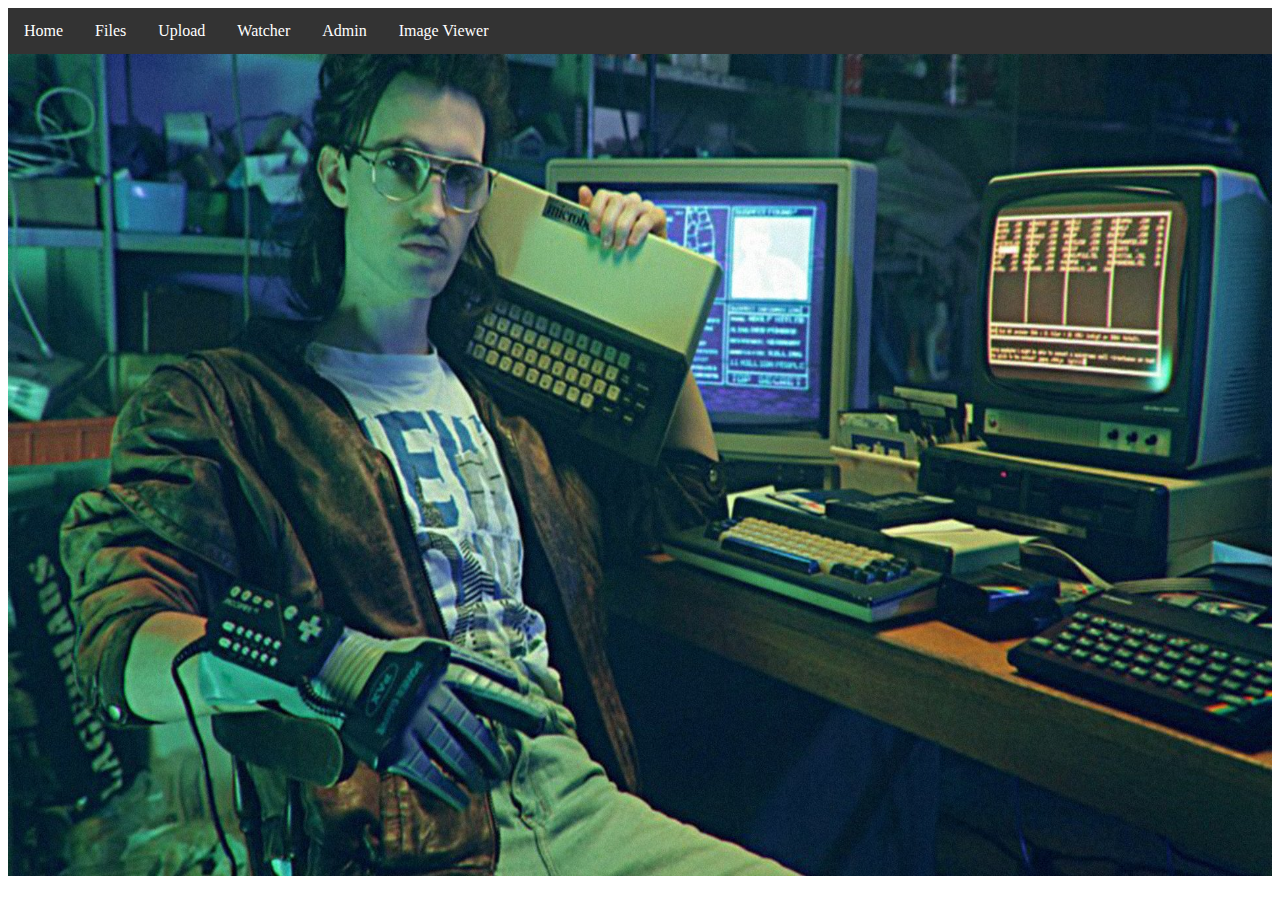
<file: static/html/index.html>
<html lang="en">

<head>
    <meta charset="UTF-8">
    <meta name="viewport" content="width=device-width, initial-scale=1.0">
    <link rel="stylesheet" href="/static/css/style.css">
    <title>Document</title>
</head>

<body>
    <ul>
        <li><a href="/">Home</a></li>
        <li><a href="/files">Files</a></li>
        <li><a href="/upload">Upload</a></li>
        <li><a href="/watcher">Watcher</a></li>
        <li><a href="/admin">Admin</a></li>
        <li><a href="/image-viewer">Image Viewer</a></li>
    </ul>
    <div class="background">
        <img src="/static/imgs/pirated_image.jpg" alt="">
    </div>
</body>


</html>
</file>
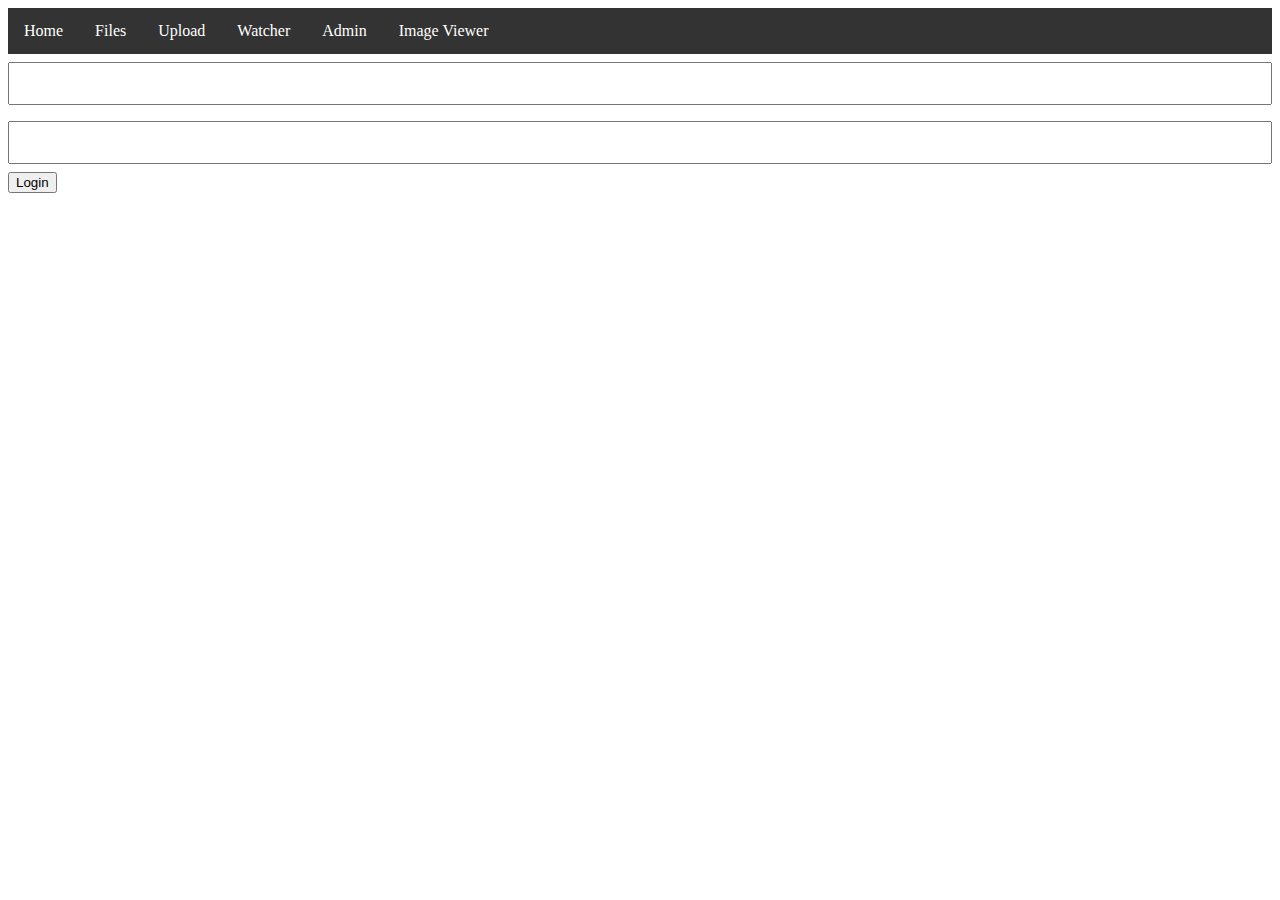
<file: static/html/admin.html>
<html lang="en">

<head>
    <meta charset="UTF-8">
    <meta name="viewport" content="width=device-width, initial-scale=1.0">
    <link rel="stylesheet" href="/static/css/style.css">
    <title>Admin</title>
</head>

<body>
    <ul>
        <li><a href="/">Home</a></li>
        <li><a href="/files">Files</a></li>
        <li><a href="/upload">Upload</a></li>
        <li><a href="/watcher">Watcher</a></li>
        <li><a href="/admin">Admin</a></li>
        <li><a href="/image-viewer">Image Viewer</a></li>
    </ul>

    <form enctype="multipart/x-www-from-urlencoded" action="/authenticate" method="post">
        <input type="text" name="username" />
        <input type="password" name="password" />
        <input type="submit" value="Login" />
    </form>
</body>

</html>
</file>
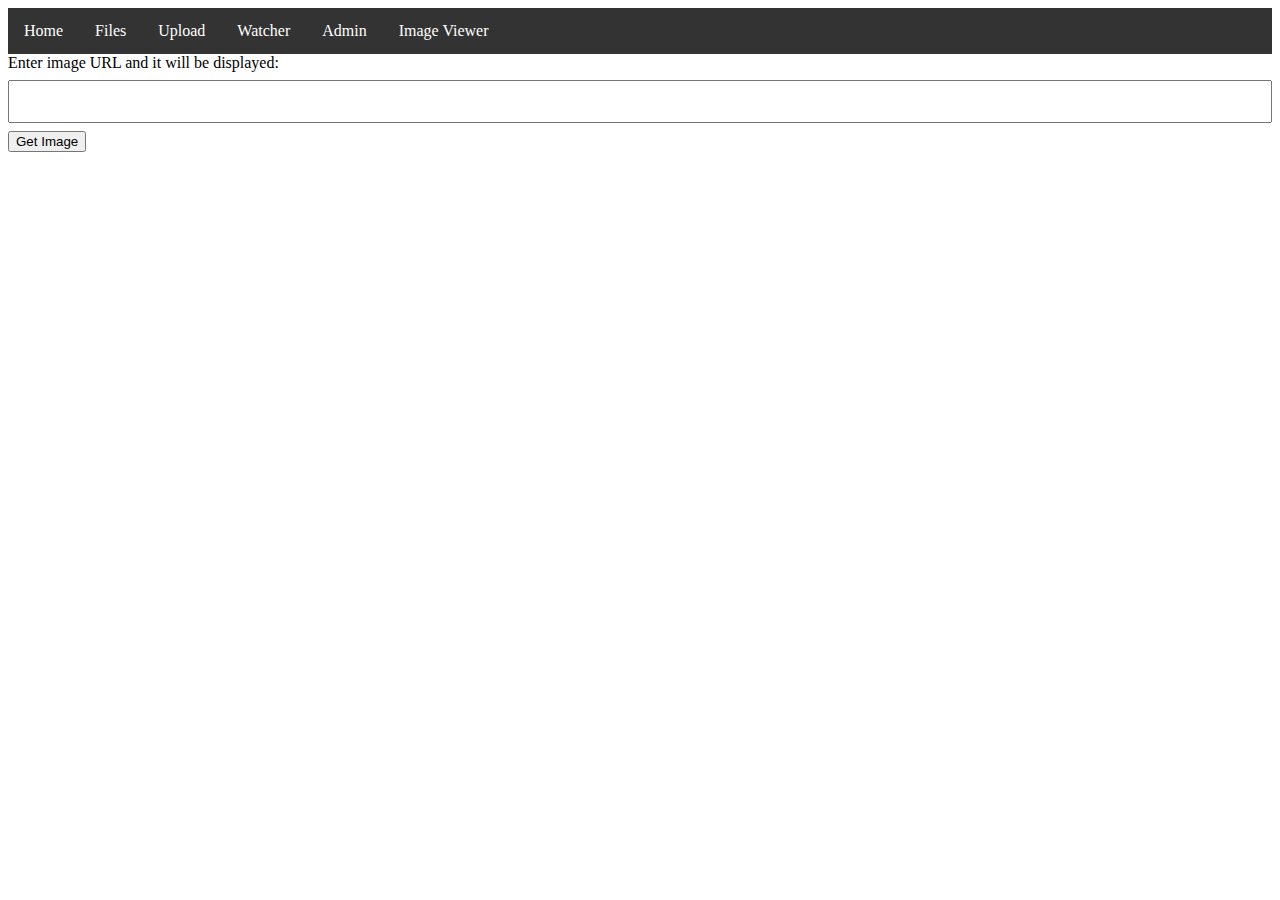
<file: static/html/image-viewer.html>
<html lang="en">

<head>
    <meta charset="UTF-8">
    <meta name="viewport" content="width=device-width, initial-scale=1.0">
    <link rel="stylesheet" href="/static/css/style.css">
    <title>Image Viewer</title>
</head>

<body>
    <ul>
        <li><a href="/">Home</a></li>
        <li><a href="/files">Files</a></li>
        <li><a href="/upload">Upload</a></li>
        <li><a href="/watcher">Watcher</a></li>
        <li><a href="/admin">Admin</a></li>
        <li><a href="/image-viewer">Image Viewer</a></li>
    </ul>

    <label>Enter image URL and it will be displayed:</label>
    <form enctype="multipart/x-www-from-urlencoded" action="/get-image" method="post">
        <input type="text" name="imageURL" />
        <input type="submit" value="Get Image" />
    </form>
</body>

</html>
</file>
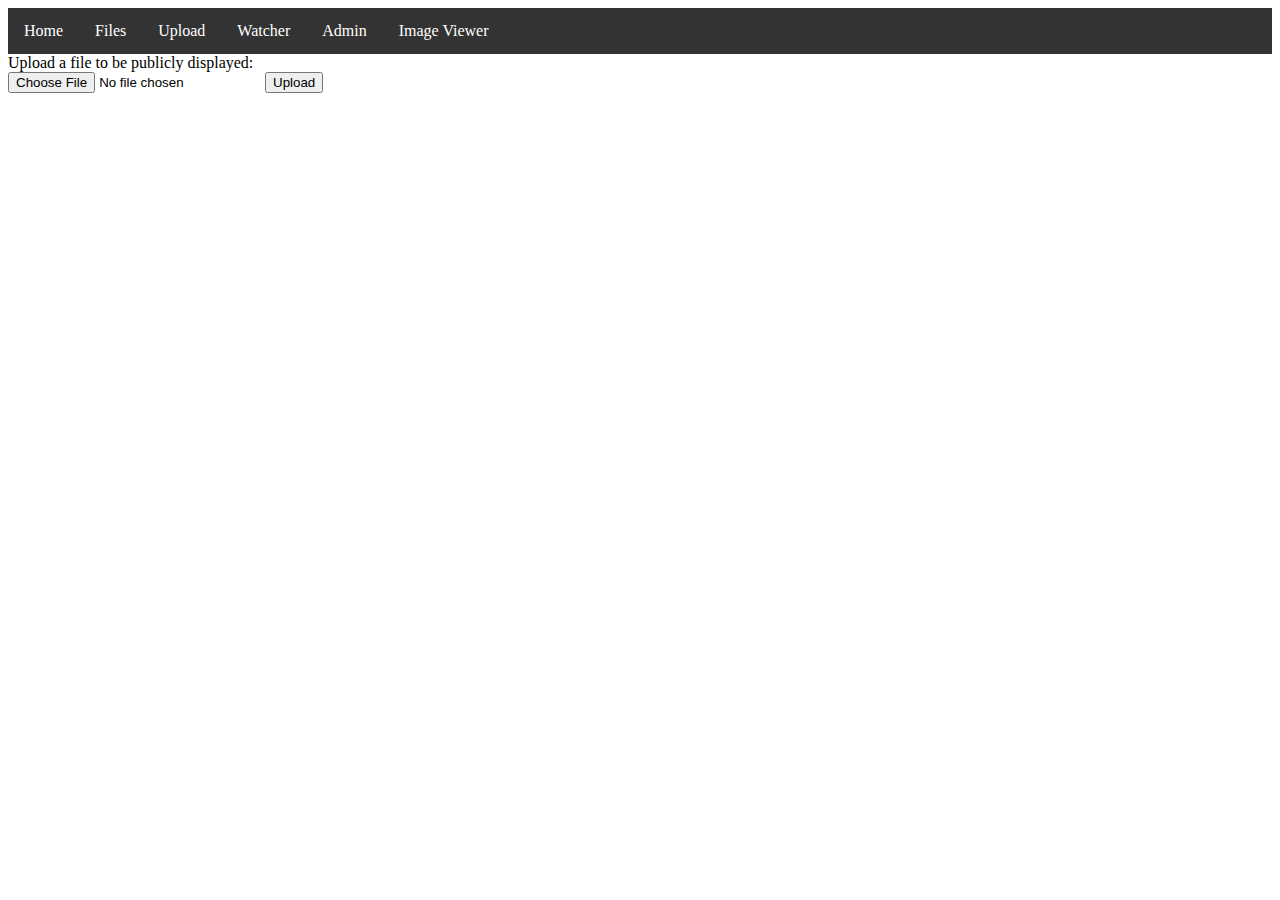
<file: static/html/upload.html>
<html lang="en">

<head>
    <meta charset="UTF-8">
    <meta name="viewport" content="width=device-width, initial-scale=1.0">
    <link rel="stylesheet" href="/static/css/style.css">
    <title>Upload</title>
</head>

<body>
    <ul>
        <li><a href="/">Home</a></li>
        <li><a href="/files">Files</a></li>
        <li><a href="/upload">Upload</a></li>
        <li><a href="/watcher">Watcher</a></li>
        <li><a href="/admin">Admin</a></li>
        <li><a href="/image-viewer">Image Viewer</a></li>
    </ul>
    <label id="upload-label">Upload a file to be publicly displayed: </label>
    <form enctype="multipart/form-data" action="/upload" method="post">
        <input type="file" name="file" />
        <input type="submit" value="Upload" />
    </form>
</body>

</html>
</file>
<file: static/css/style.css>
ul {
  list-style-type: none;
  margin: 0;
  padding: 0;
  overflow: hidden;
  background-color: #333;
}


li {
  float: left;
}

li a {
  display: block;
  color: white;
  text-align: center;
  padding: 14px 16px;
  text-decoration: none;
}

/* Change the link color to #111 (black) on hover */
li a:hover {
  background-color: #111;
}

input[type=text] {
  width: 100%;
  padding: 12px 20px;
  margin: 8px 0;
  box-sizing: border-box;
}


input[type=password] {
  width: 100%;
  padding: 12px 20px;
  margin: 8px 0;
  box-sizing: border-box;
}

div img {
  width: 100%;
  height: 93%;
}
</file>
